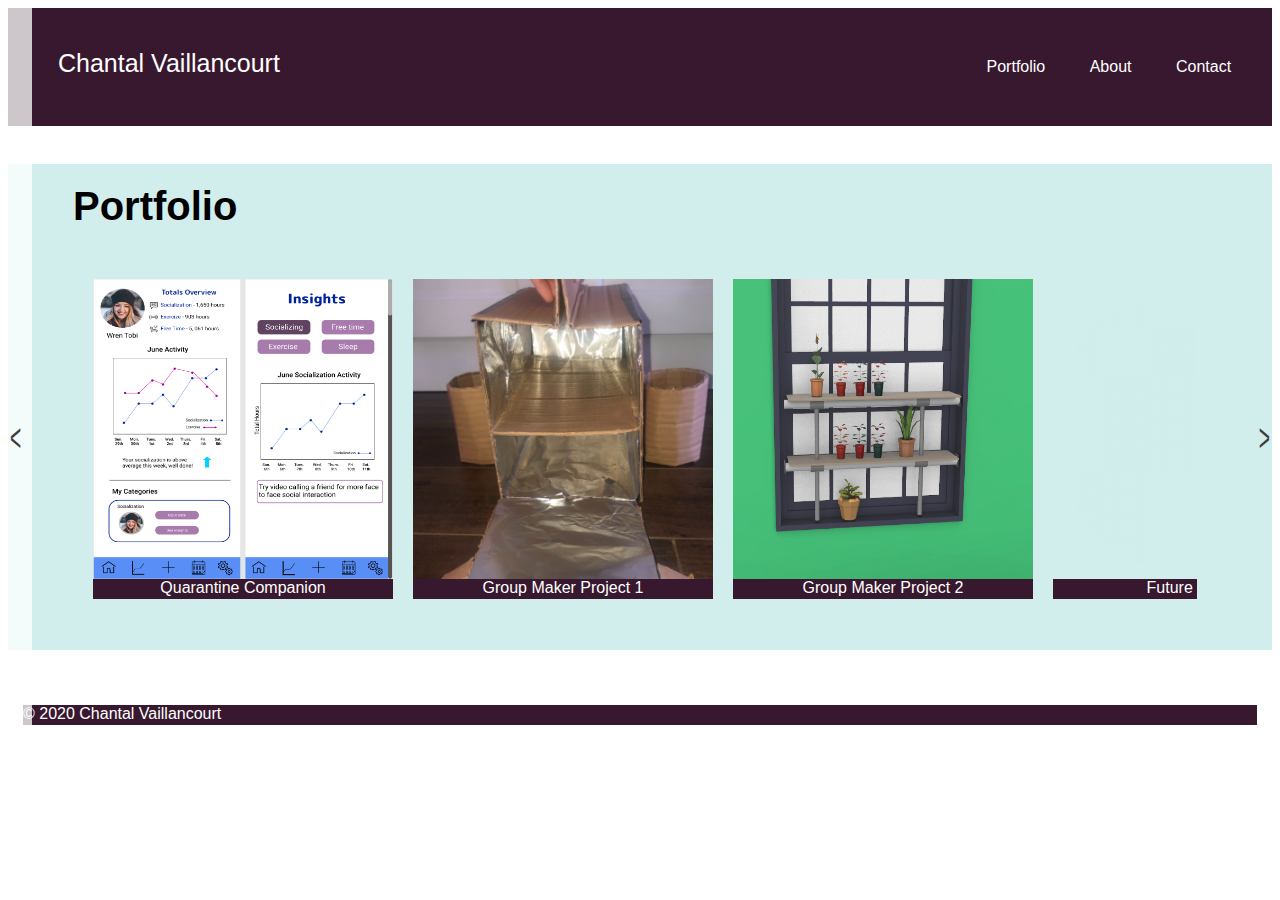
<file: portfolio.html>
<html lang="en"><head>
  <link rel="stylesheet" href="css/portfolio.css">
  <meta name="viewport" content="width=device-width, initial-scale=1.0">
</head>
<body>
  <header></header>
  <title>Home page</title>
  <nav>
      <div class="navbar navbar-inverse navbar-static-top" role="navigation">
          <div class="navbar-header">
            
                  <span class="sr-only"></span>
                  <span class="icon-bar"></span>
                  <span class="icon-bar"></span>
                  <span class="icon-bar"></span>
              
              <a class="navbar-brand" href="index.html">Chantal Vaillancourt</a>
          </div>
          <div class="navbar-collapse collapse">
              <ul class="nav navbar-nav navbar-right">  
              <a class="button" href="portfolio.html">Portfolio</a>
              <a class="button" href="about.html">About</a>
              <a class="button" href="contact.html">Contact</a>
              </ul>
          </div>

      </div>

      </nav>  
    <div class="portfolio" role="main">
    <p title="portfolio">
    </p><h1>Portfolio</h1>
    <article id="" class="container">
      <section id="itemsInner">
              <div class="Item1.html">
                  <a href="Item1.html"><img id="index.html" alt="Quarantine Companion Landing Page" src="img/Quarantine Companion.png"></a>
                  <a id="btnn1" style="display: block; text-align: center; height: 20; width: 300px; color: white; background: #37182E;" href="Item1.html">Quarantine Companion</a>
              </div>
              
              <div class="item">
                  <a class="itemLink" href="Item2.html"><img id="item2" alt="Renovated Takeout Box for Group Maker Project 1" src="img/Screen Shot 2020-12-18 at 9.46.27 PM.png"></a>
                  <a id="btnn2" class="itemLink btn btn-primary btn-block" style="display: block; text-align: center; height: 20; width: 300px; color: white; background: #37182E;" href="Item2.html">Group Maker Project 1</a>
              </div>
              
              <div class="item">
                  <a class="itemLink" href="Item3.html"><img id="item3" alt="Window Garden Shelf Prototype for Group Maker Project 2" src="img/Screen Shot 2020-12-06 at 7.08.25 PM.png"></a>
                  <a id="btnn3" class="itemLink btn btn-primary btn-block" style="display: block; text-align: center; height: 20; width: 300px; color: white; background: #37182E;" href="Item3.html">Group Maker Project 2</a>
              </div>
              
              <div class="item">
                  <a class="itemLink" href=""><img id="item4" alt="blank square" src="img/BLANK SQUARE.png"></a>
                  <a id="btnn4" class="itemLink btn btn-primary btn-block" style="display: block; text-align: center; height: 20; width: 300px; color: white; background: #37182E;" href="#">Future Projects!</a>
              </div>
              </section>
      <div class="moreleft">&nbsp;</div>
      <div class="moreright">&nbsp;</div>
      <div class="scrollleft"><a class="left-button" href="#" data-original-title="" title="">&lt;</a></div>
      <div class="scrollright"><a class="right-button" href="#" data-original-title="" title="">&gt;</a></div>    
  </article>
  <article id="pages" class="container"><section id="About"></section><section id="index"></section><section id="Contact">
      </section></article>
      <br>
      <br>
      <footer>© 2020 Chantal Vaillancourt</footer>
<!-- Code injected by live-server -->

</body></html>
</file>
<file: css/portfolio.css>
html {
    font-family: -apple-system, BlinkMacSystemFont, 'Segoe UI', Roboto, Oxygen, Ubuntu, Cantarell, 'Open Sans', 'Helvetica Neue', sans-serif;
    
    }
    
    .navbar-nav.navbar-right:last-child {
        margin-right: 0;
    }
    
    section#itemsInner{
        display: flex;
        overflow-x: auto;
        overflow-y: hidden;
    }
    
    article#items{
        position: relative;
    }
    
    div.moreleft, div.moreright {
        position: absolute;
        height: 100%;
        width: 2em;
        background: rgba(255, 255, 255, .5);
        bottom: 0;
    }
    
    div.moreleft {
        left: 0;
    }
    
    div.moreright {
        left: 0;
    }
    
    .scrollleft, .scrollright {
        position: absolute;
        transform: scaleY(2);
        bottom: 50%;
        font-size: 1.2em;
        font-weight: 100;
        margin-left: 10px;
        margin-right: 10px;
    }
    
    .scrollleft{
        left: 0;
    }
    
    .scrollright{
        right: 0;
    }
    
    a.left-button, a.right-button {
        text-decoration: none;
        color: rgb(60, 60, 60);
    }
    
    
    body > div > img {
        max-width: 200px;
        height: auto;
        display: inline-block;
        margin-left: 50;
    }

    body > div > p:nth-child(3){ 
        margin-top: 50;
        margin-left: 300;
        margin-right: 100;

    }

    body > div > button{
        background-color: #37182E;
        color: white;
        font-size: 20;
        border: none;
        padding: 10;
        padding-left: 20;
        padding-right: 20;
        margin: 12;
        margin-left: 60;
        width: auto;
    }
    
    .container{
        margin: 10px;
    }
    
    body > nav {
        background-color: #37182E;
    }
    
    body > nav > div > div.navbar-header > a {
        color: white;
        text-decoration: none;
        font-size: 25;
    }
    
    body > nav > div > div.navbar-collapse.collapse > ul > a:nth-child(1){
        color: white;
        text-decoration: none;
    }
    
    body > nav > div > div.navbar-collapse.collapse > ul > a:nth-child(2){
        color: white;
        text-decoration: none;
        padding: 40;
    }
    
    
    body > nav > div > div.navbar-collapse.collapse > ul > a:nth-child(3){
        color: white;
        text-decoration: none;
    }
    
    body > nav > div > div.navbar-header > a{
        padding: 10;
        margin: 10;
        text-align: left;  
    }
    
    ul{
    list-style-type: none;
    padding: 10;
    margin: 10;
    text-align: right;
    }
    
    body > div {
        background-color: #d2eeec;
        margin-top: 3%;
        margin-bottom: 5%;
        height: 55%;
        padding-left: 15;
        padding-right: 15;
        width: auto;
    }
    
    body > div > h1{
        text-align: left;
        margin-bottom: 20;
        margin-left: 50;
        padding-top: 20;
        font-size: 40;
        text-align: left
    }
    
    body > div > p:nth-child(2) {
        text-align: center;
        margin-top: 10;
        padding-bottom: 10;
        font-size: 30;
        
    }
    
    body > div > button > a {
        background-color: #37182E;
        color: white;
        font-size: 20;
        border: none;
        padding: 10;
        padding-left: 20;
        padding-right: 20;
        margin: 12;
        width: auto;
        text-decoration: none;
        
    }
    
    body > p2 > button:nth-child(2){
        background-color: #37182E;
        color: white;
        font-size: 20;
        border: none;
        padding: 10;
        padding-left: 20;
        padding-right: 20;
        margin: 12;
        width: auto;
    }
    
    body > p2 > button:nth-child(3){
        background-color: #37182E;
        color: white;
        font-size: 20;
        border: none;
        padding: 10;
        padding-left: 20;
        padding-right: 20;
        margin: 12;
        width: auto;
    }
    
    body > p2 {
        width: 400;
        margin: auto;
    }
    
    body > nav {
        padding: 30;
    }
    
    body > nav > div > div.navbar-header {
        display:inline-block;
    } 
    
    body > nav > div > div.navbar-collapse.collapse {
        display:inline-block;
        align-items: left;
    } 
    
    body > p2 > button:nth-child(1) > a{
        color: white;
        font-size: 20;
        text-decoration: none;
        border: none;
        padding: 10;
        padding-left: 20;
        padding-right: 20;
        margin: 12;
        width: auto; 
        
    }
    
    body > p2 > button:nth-child(2) > a{
        color: white;
        font-size: 20;
        text-decoration: none;
        border: none;
        padding: 10;
        padding-left: 20;
        padding-right: 20;
        margin: 12;
        width: auto; 
    }
    
    body > p2 > button:nth-child(3) > a {
        color: white;
        font-size: 20;
        text-decoration: none;
        border: none;
        padding: 10;
        padding-left: 20;
        padding-right: 20;
        margin: 12;
        width: auto; 
    }
    
    #outer{
    width:100%;
    text-align: center;
    }   

    .inner{
    display: inline-block;
    }

    #btnn1 {
        background: white;
        color: black;
        text-decoration: none;
    }

    #btnn2 {
        background: white;
        color: black;
        text-decoration: none;
        width: 400;
    }

    #btnn3 {
        background: white;
        color: black;
        text-decoration: none;
    }

    #btnn4 {
        background: white;
        color: black;
        text-decoration: none;
        vertical-align: middle;
    }

    body > div > article:nth-child(3){
        margin: 60;
        margin-top: 40;
    }

    body > div > footer {
        background: #37182E;
        color: white;
        height: 20;
    }

    body > nav > div > div.navbar-header {
        display:inline-block;
    } 
    
    body > nav > div > div.navbar-collapse.collapse {
        display:inline-block;
        padding-left: 55%;
    } 

    #index\.html{
        height: 300;
        width: 300;
    }

    #item2{
        height: 300;
        width: 300;
    }

    #item3{
        height: 300;
        width: 300;
    }

    #itemsInner > div.Item1\.html{
        padding: 10;
    }

    #itemsInner > div:nth-child(2){
        padding: 10;
    }

    #itemsInner > div:nth-child(3){
        padding: 10;
    }

    #itemsInner > div:nth-child(4){
        padding: 10;
    }
</file>
